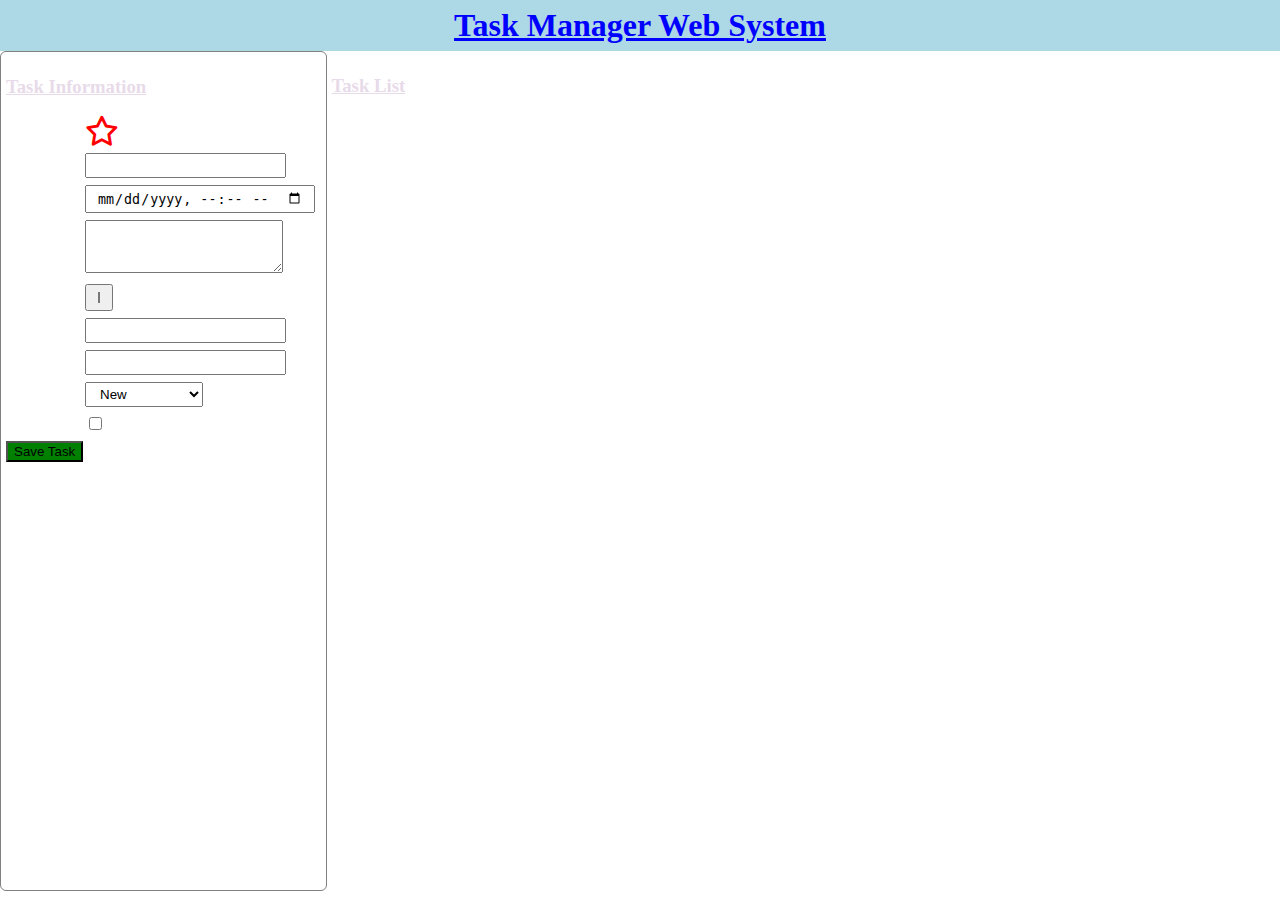
<file: index.html>
<!DOCTYPE html>
<html lang="en">
<head>
    <meta charset="UTF-8">
    <meta http-equiv="X-UA-Compatible" content="IE=edge">
    <meta name="viewport" content="width=device-width, initial-scale=1.0">
    <title>Task Manager Project</title>
    <link rel="stylesheet" href="https://cdnjs.cloudflare.com/ajax/libs/font-awesome/6.1.1/css/all.min.css">
    <link rel="stylesheet" href="./styles/app.css">
</head>
<body>
<h1>Task Manager Web System</h1>
<main class="main-container">
    <section class="sec-form">
        <h3>Task Information</h3>
         <div class="my-control">
            <label>Important</label>
            <i id="iImportant" class="fa-regular fa-star"></i>
        </div>
        <div class="my-control">
            <label>Title</label>
            <input id="txtTitle" type="text">
        </div>
        <div class="my-control">
            <label>Due Date</label>
            <input id="selDueDate" type="datetime-local">
        </div>
        <div class="my-control">
            <label>Description</label>
            <textarea id="txtdescription" rows="3"></textarea>
        </div>
        <div class="my-control">
            <label>Color</label>
            <input id="selColor" type="color">
        </div>
        <div class="my-control">
            <label>Emjoi</label>
            <input id="selEmoji" type="text">
        </div>
        <div class="my-control">
            <label>Locaion</label>
            <input id="txtLocation"  type="text">
        </div>
        <div class="my-control">
            <label>Status</label>
            <select id="selStatus">
                <option>New</option>
                <option>In Progress</option>
                <option>Blocked</option>
                <option>Paused</option>
                <option>Another One</option>
                <option>Completed</option>
            </select>
        </div>
        <div class="my-control">
            <label>Notification</label>
            <input id="chkNotify" type="checkbox">
        </div>
        <div class="my-control">
            <button id="btnSave" class="save-button">Save Task</button>
        </div>
    </section>
    <section class="sec-list">
        <h3>Task List</h3>

        <div id="pendingTasks" class="task-list">
            </div>
        
    </section>
</main>
<script src="https://ajax.googleapis.com/ajax/libs/jquery/3.6.0/jquery.min.js"></script>
<script src="./scripts/test1.js"></script>
<script src="./scripts/task.js"></script>
<script src="./scripts/main.js"></script>


</body>
</html>

<!--TASK REQUIREMENTS
    0. important
    1.title
    2. dueDate
    3. description
    4. color
    5. emoji
    6. location
    7. status
    8. notification

-->
</file>
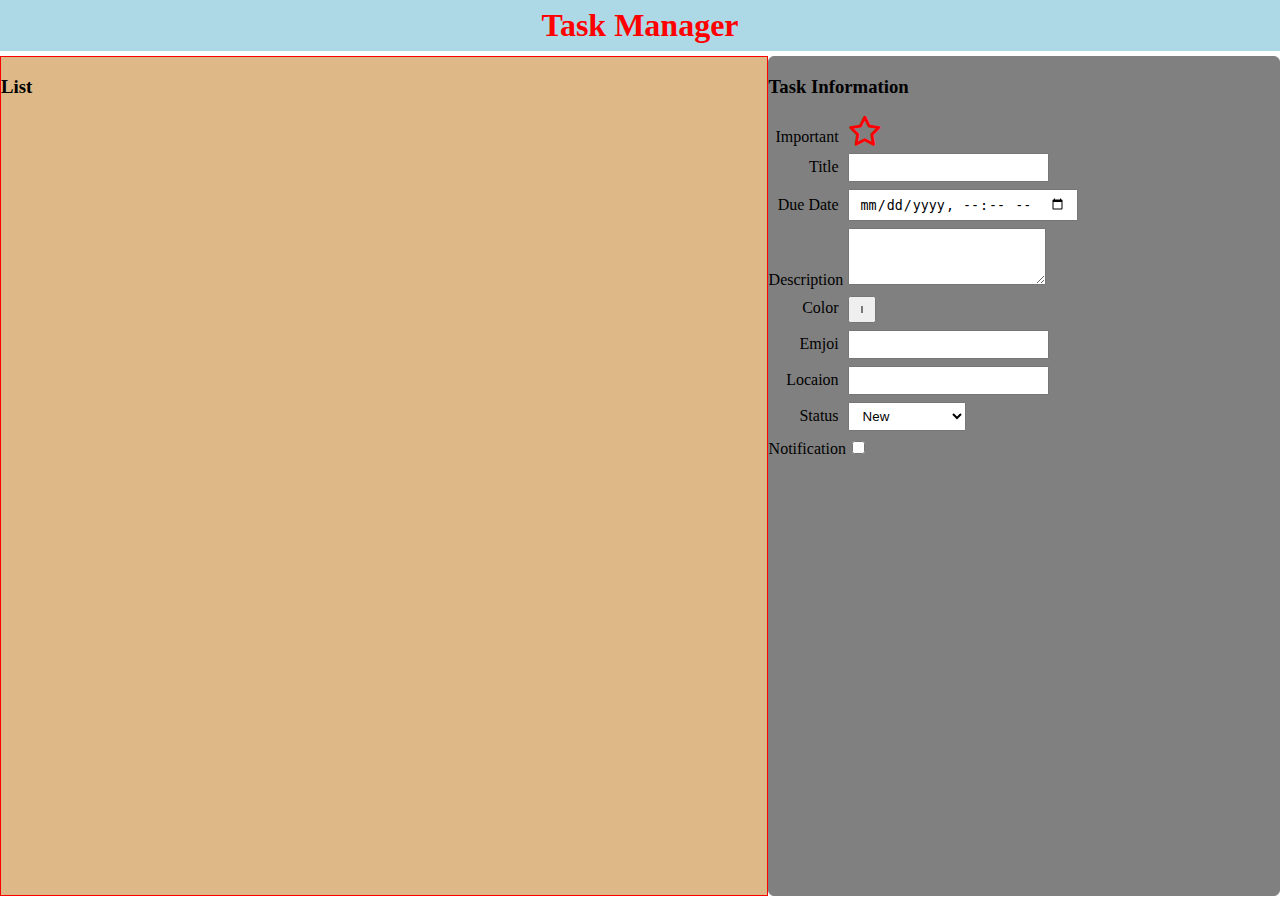
<file: TaskManagerProject/index.html>
<!DOCTYPE html>
<html lang="en">
<head>
    <meta charset="UTF-8">
    <meta http-equiv="X-UA-Compatible" content="IE=edge">
    <meta name="viewport" content="width=device-width, initial-scale=1.0">
    <title>Task Manager Project</title>

    <link rel="stylesheet" href="https://cdnjs.cloudflare.com/ajax/libs/font-awesome/6.1.1/css/all.min.css">
    <link rel="stylesheet" href="./styles/app.css">

</head>
<body>

<h1>Task Manager</h1>

<main class="main-container">
    <section class="sec-list">
        <h3>List</h3>
    </section>

    <section class="sec-form">
        <h3>Task Information</h3>

        <div class="my-control">
            <label>Important</label>
            <i id="iImportant" class="fa-regular fa-star"></i>
        </div>

        <div class="my-control">
            <label>Title</label>
            <input type="text">
        </div>
        <div class="my-control">
            <label>Due Date</label>
            <input type="datetime-local">
        </div>
        <div class="my-control">
            <label>Description</label>
            <textarea rows="3"></textarea>
        </div>
        <div class="my-control">
            <label>Color</label>
            <input type="color">
        </div>
        <div class="my-control">
            <label>Emjoi</label>
            <input type="text">
        </div>
        <div class="my-control">
            <label>Locaion</label>
            <input type="text">
        </div>

        <div class="my-control">
            <label>Status</label>
            <select>
                <option>New</option>
                <option>In Progress</option>
                <option>Blocked</option>
                <option>Paused</option>
                <option>Another One</option>
                <option>Completed</option>
            </select>
        </div>

        <div class="my-control">
            <label>Notification</label>
            <input type="checkbox">
        </div>




    </section>

</main>

<script src="https://ajax.googleapis.com/ajax/libs/jquery/3.6.0/jquery.min.js"></script>
<script src="./scripts/main.js"></script>
</body>
</html>

<!--TASK REQUIREMENTS
    0. important
    1.title
    2. dueDate
    3. description
    4. color
    5. emoji
    6. location
    7. status
    8. notification

-->
</file>
<file: styles/app.css>
html,
body {
  padding: 0;
  margin: 0;
  height: 100vh;
  background-image: url(https://cdn.pixabay.com/photo/2017/08/30/01/05/milky-way-2695569__480.jpg);
}
.task{
  display: flex;
  }
h1 {
  margin: 0;
  text-align: center;
  color: blue;
  background-color: lightblue;
  padding: 7px 0;
  text-decoration: underline;
}
H3{
  color: #e8dbe9;
  text-decoration: underline;
}
.main-container {
  display: flex;
  height: calc(100% - 60px);
}
.sec-list {
  flex: 3;
  border-radius: 6px;
  padding: 5px;
}
.sec-form {
  flex: 1;
  border: 1px solid grey;
  border-radius: 6px;
  padding: 5px;
}
.my-control {
  display: block;
  margin-bottom: 7px;
}
.my-control label {
  display: inline-block;
  width: 70px;
  text-align: right;
  margin-right: 5px;
  color: white;
}
.my-control input,
.my-control select,
.my-control textarea {
  display: inline-block;
  padding: 3px 10px;
  width: auto;
}
#iImportant {
  font-size: 30px;
  color: red;
  cursor: pointer;
}
.task {
  display: flex;
  border: 1px solid #9eabc7;
  border-radius: 6px;
  margin-bottom: 10px;
  padding: 5px 10px;
  background-color: gray;
  align-items: center;
}

.task i {
  flex: 1;
  font-size: 30px;
  color: white;
}

.task  .info {
  flex: 6;
  color:white;
}

.task label {
  flex: 1;
  color: white;
}
.save-button{
  background-color: green;
}
</file>
<file: TaskManagerProject/styles/app.css>
html,body {
    padding: 0;
    margin: 0;
    height: 100vh;
}


h1{
    margin: 0;
    text-align: center;
    color: red;
    background-color: lightblue;
    padding: 7px 0;
    margin-bottom: 5px;

}
.main-container{
    display:flex;
    height: calc(100% - 60px);
           
}

.sec-list{
    flex: 3;
    background-color:burlywood;
    border: 1px solid red;
}

.sec-form{
    flex: 2;
    border: 1px solid grey;
    border-radius: 6px;
    background-color: grey;

}
.my-control {
    display: block;
    margin-bottom: 7px;
}

.my-control label {
    display: inline-block;
    width: 70px;
    text-align: right;
    margin-right: 5px;
}

.my-control input,
.my-control select,
.my-control textarea {
    display: inline-block;
    padding: 5px 10px;
    width: auto;
}
#iImportant{
    font-size: 30px;
    color: red;
    cursor: pointer;
}

#iImportant:hover{
    /*padding-left: 5px;*/
}
</file>
